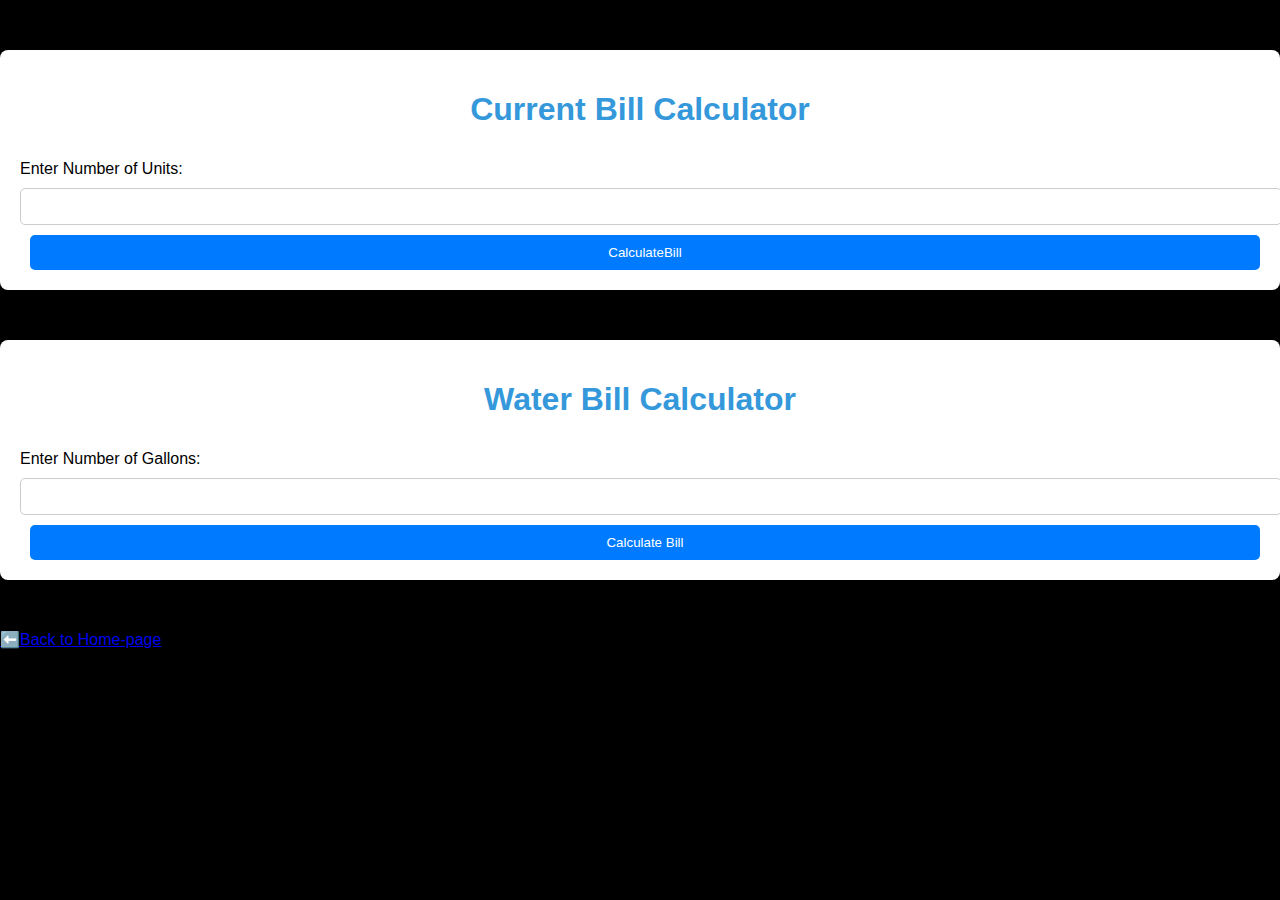
<file: calculator.html>
<!DOCTYPE html>
<html lang="en">
<head>
    <meta charset="UTF-8">
    <meta name="viewport" content="width=device-width, initial-scale=1.0">
    <title>Welcome</title>
    <link rel="stylesheet" href="styles.css">
</head>
<body>
    <div class="container">
        <h1>Current Bill Calculator</h1>
        <form id="converter-form">
            <label for="units">Enter Number of Units:</label>
            <input type="number" id="units" name="units" required>
            <button type="button" class="button" onclick="calculateCurrentBill()">CalculateBill</button>
        </form>
        <div id="result1" class="result1"></div>
    </div>

    <div class="container">
        <h1>Water Bill Calculator</h1>
        <form id="calculator-form">
            <label for="gallons">Enter Number of Gallons:</label>
            <input type="number" id="gallons" name="gallons" required>

            <button type="button" class="button" onclick="calculateWaterBill()">Calculate Bill</button>
        </form>
        <div id="result2" class="result2"></div>
    </div>
    <a href="index.html"> ⬅️Back to Home-page </a>

    <script src="script.js"></script>
</body>
</html>
</file>
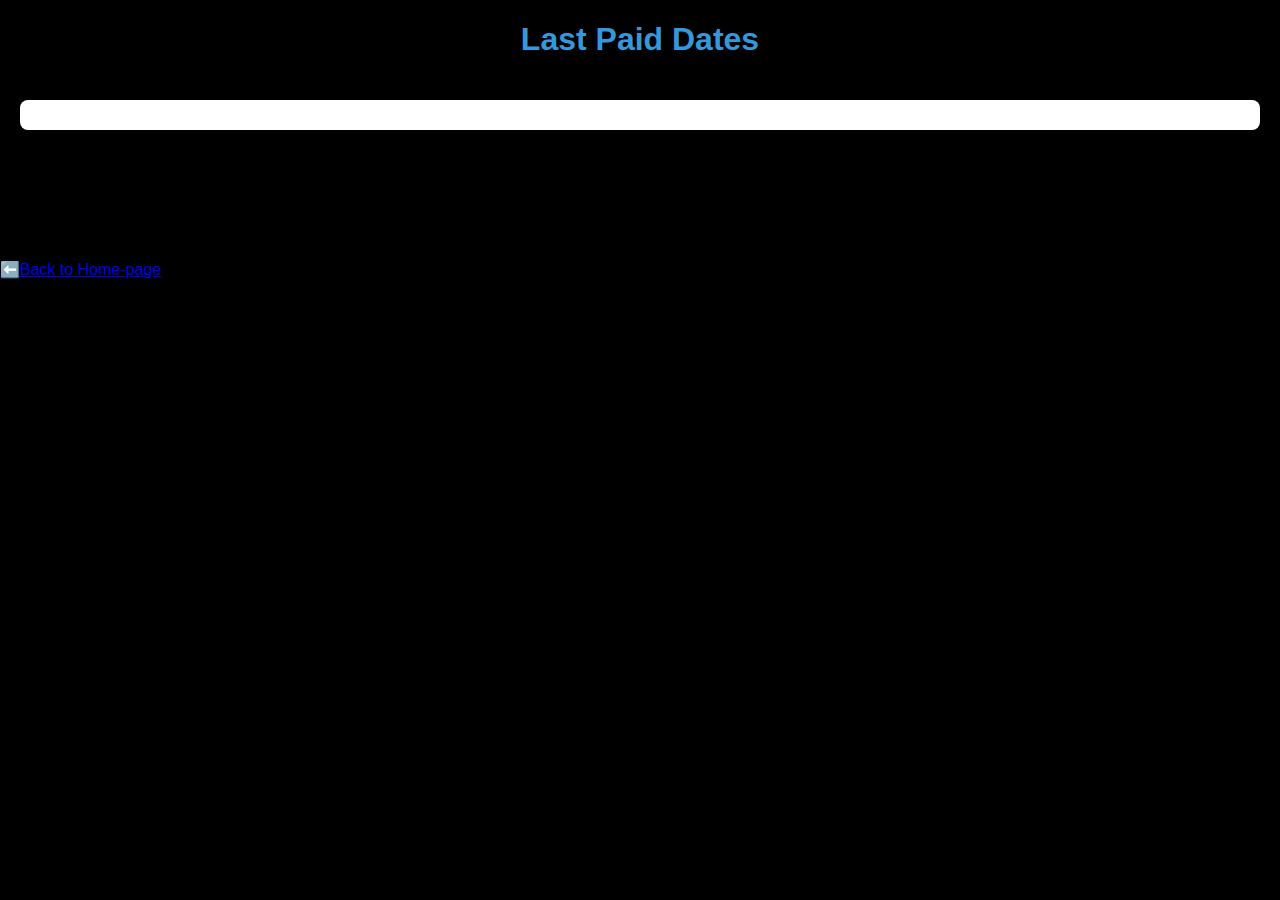
<file: lastPaidDates.html>
<!DOCTYPE html>
<html lang="en">
<head>
    <meta charset="UTF-8">
    <meta name="viewport" content="width=device-width, initial-scale=1.0">
    <title>Last Paid Dates</title>
    <link rel="stylesheet" href="styles.css">
</head>
<body>
    <header>
        <h1>Last Paid Dates</h1>
    </header>

    <main>
        <section id="payment-section">
            <!-- Dynamic content will be inserted here -->
        </section>
    </main>

    <footer>
        <p>For assistance, please contact our support team at support@example.com or call (123) 456-7890.</p>
    </footer>
    <a href="index.html"> ⬅️Back to Home-page </a>
    <script src="script.js"></script>
</body>
</html>
</file>
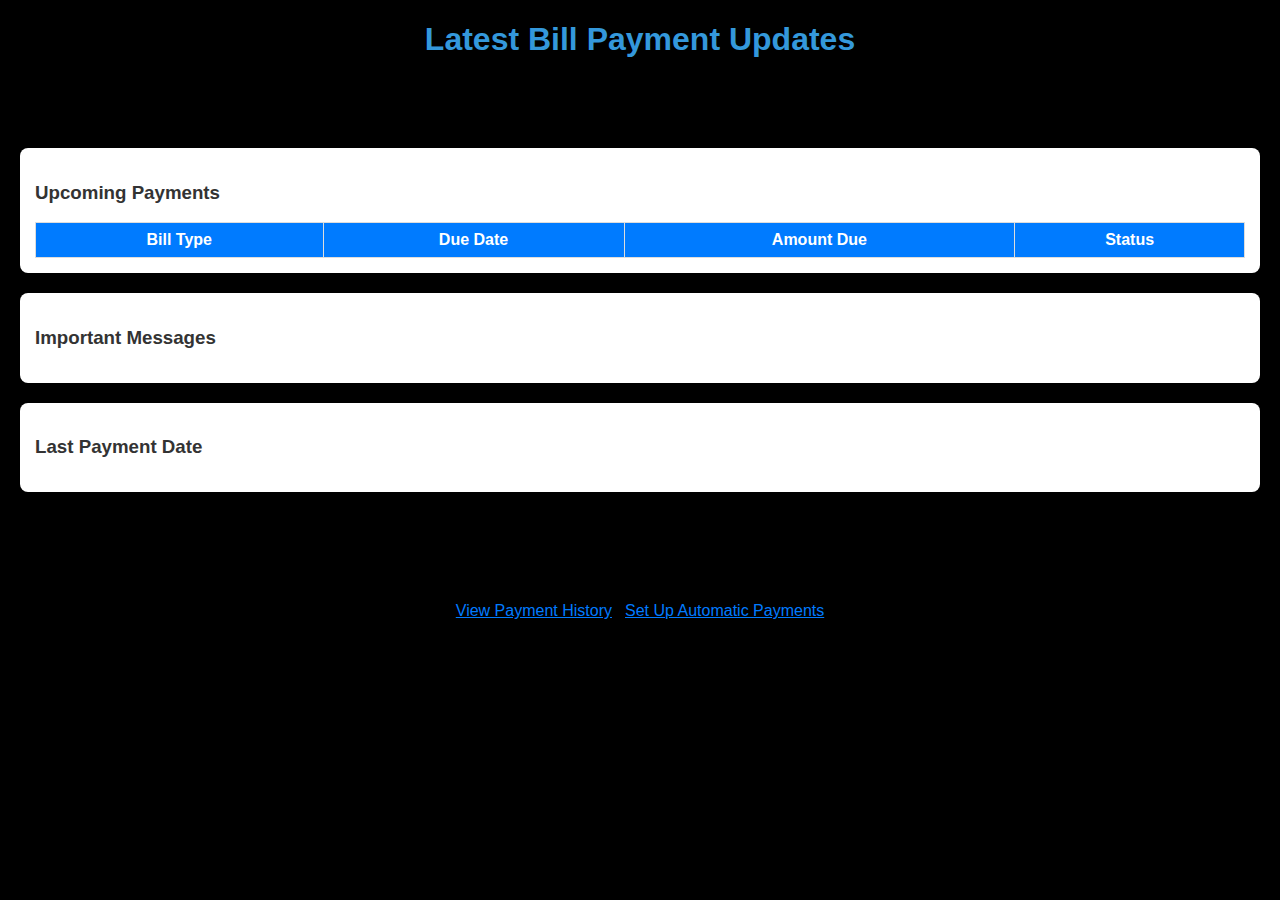
<file: Latest Updates.html>
<!DOCTYPE html>
<html lang="en">
<head>
    <meta charset="UTF-8">
    <meta name="viewport" content="width=device-width, initial-scale=1.0">
    <title>Latest Bill Payment Updates</title>
    <link rel="stylesheet" href="styles.css">
</head>
<body>
    <header>
        <h1>Latest Bill Payment Updates</h1>
        <h2>Stay informed about your upcoming payment dates!</h2>
        <div id="currentTime"></div> <!-- Current Time Display -->
    </header>

    <main>
        <section class="upcoming-payments">
            <h3>Upcoming Payments</h3>
            <table>
                <thead>
                    <tr>
                        <th>Bill Type</th>
                        <th>Due Date</th>
                        <th>Amount Due</th>
                        <th>Status</th>
                    </tr>
                </thead>
                <tbody id="payment-table-body">
                    <!-- Dynamic content will be inserted here -->
                </tbody>
            </table>
        </section>

        <section class="important-messages">
            <h3>Important Messages</h3>
            <ul id="message-list">
                <!-- Dynamic messages will be inserted here -->
            </ul>
        </section>

        <section class="last-payment-date">
            <h3>Last Payment Date</h3>
            <div class="last-payment" id="last-payment-date">
                <!-- Last payment date will be inserted here -->
            </div>
        </section>

    </main>

    <footer>
        <p>For assistance, please contact our support team at support@example.com or call (123) 456-7890.</p>
        <p><a href="#">View Payment History</a> | <a href="#">Set Up Automatic Payments</a></p>
    </footer>

    <script src="script.js"></script>

</body>
</html>
</file>
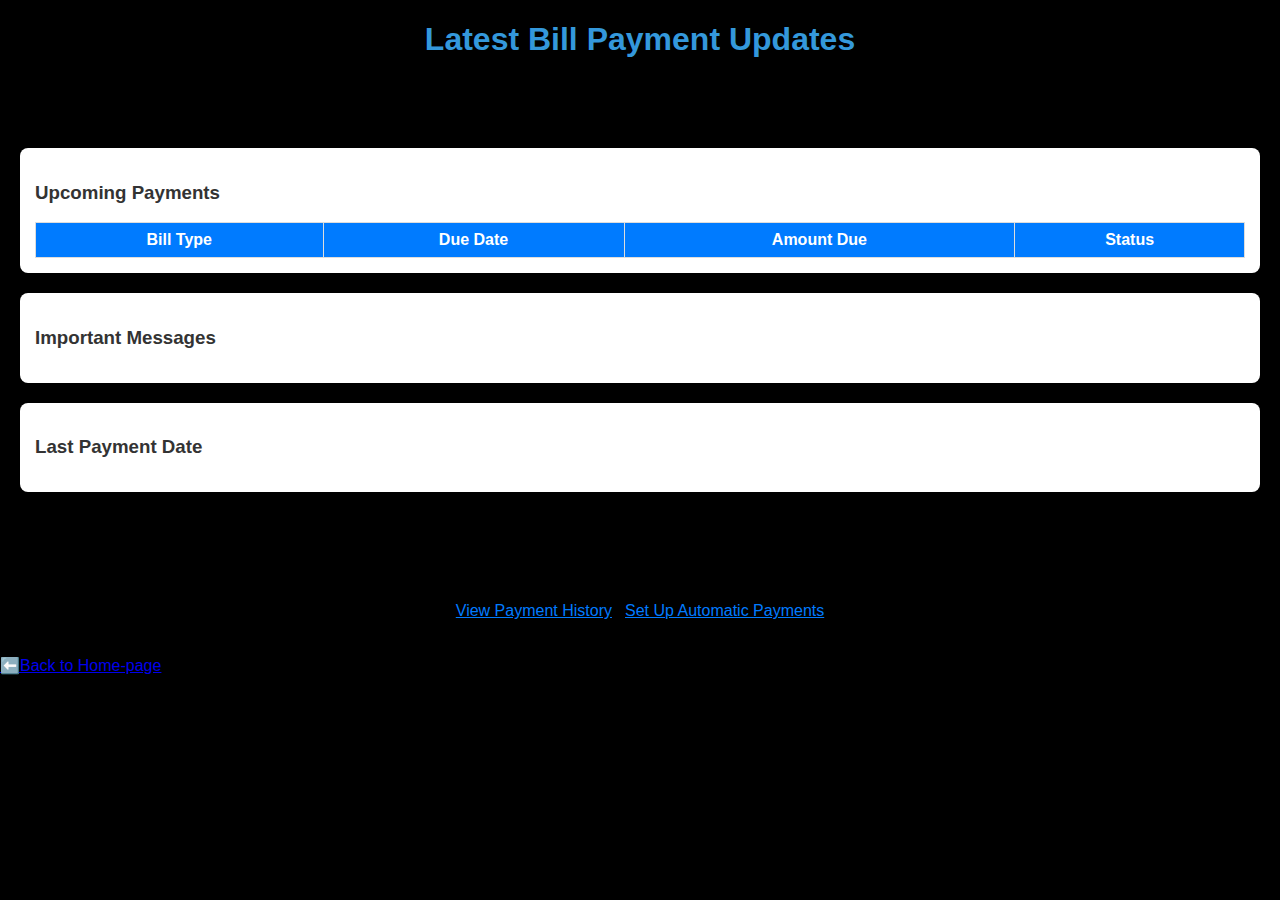
<file: LatestUpdates.html>
<!DOCTYPE html>
<html lang="en">
<head>
    <meta charset="UTF-8">
    <meta name="viewport" content="width=device-width, initial-scale=1.0">
    <title>Latest Bill Payment Updates</title>
    <link rel="stylesheet" href="styles.css">
</head>
<body>
    <header>
        <h1>Latest Bill Payment Updates</h1>
        <h2>Stay informed about your upcoming payment dates!</h2>
        <div id="currentTime"></div> <!-- Current Time Display -->
    </header>

    <main>
        <section class="upcoming-payments">
            <h3>Upcoming Payments</h3>
            <table>
                <thead>
                    <tr>
                        <th>Bill Type</th>
                        <th>Due Date</th>
                        <th>Amount Due</th>
                        <th>Status</th>
                    </tr>
                </thead>
                <tbody id="payment-table-body">
                    <!-- Dynamic content will be inserted here -->
                </tbody>
            </table>
        </section>

        <section class="important-messages">
            <h3>Important Messages</h3>
            <ul id="message-list">
                <!-- Dynamic messages will be inserted here -->
            </ul>
        </section>

        <section class="last-payment-date">
            <h3>Last Payment Date</h3>
            <div class="last-payment" id="last-payment-date">
                <!-- Last payment date will be inserted here -->
            </div>
        </section>

    </main>

    <footer>
        <p>For assistance, please contact our support team at support@example.com or call (123) 456-7890.</p>
        <p><a href="#">View Payment History</a> | <a href="#">Set Up Automatic Payments</a></p>
    </footer>
    <a href="index.html"> ⬅️Back to Home-page </a>


    <script src="script.js"></script>

</body>
</html>
</file>
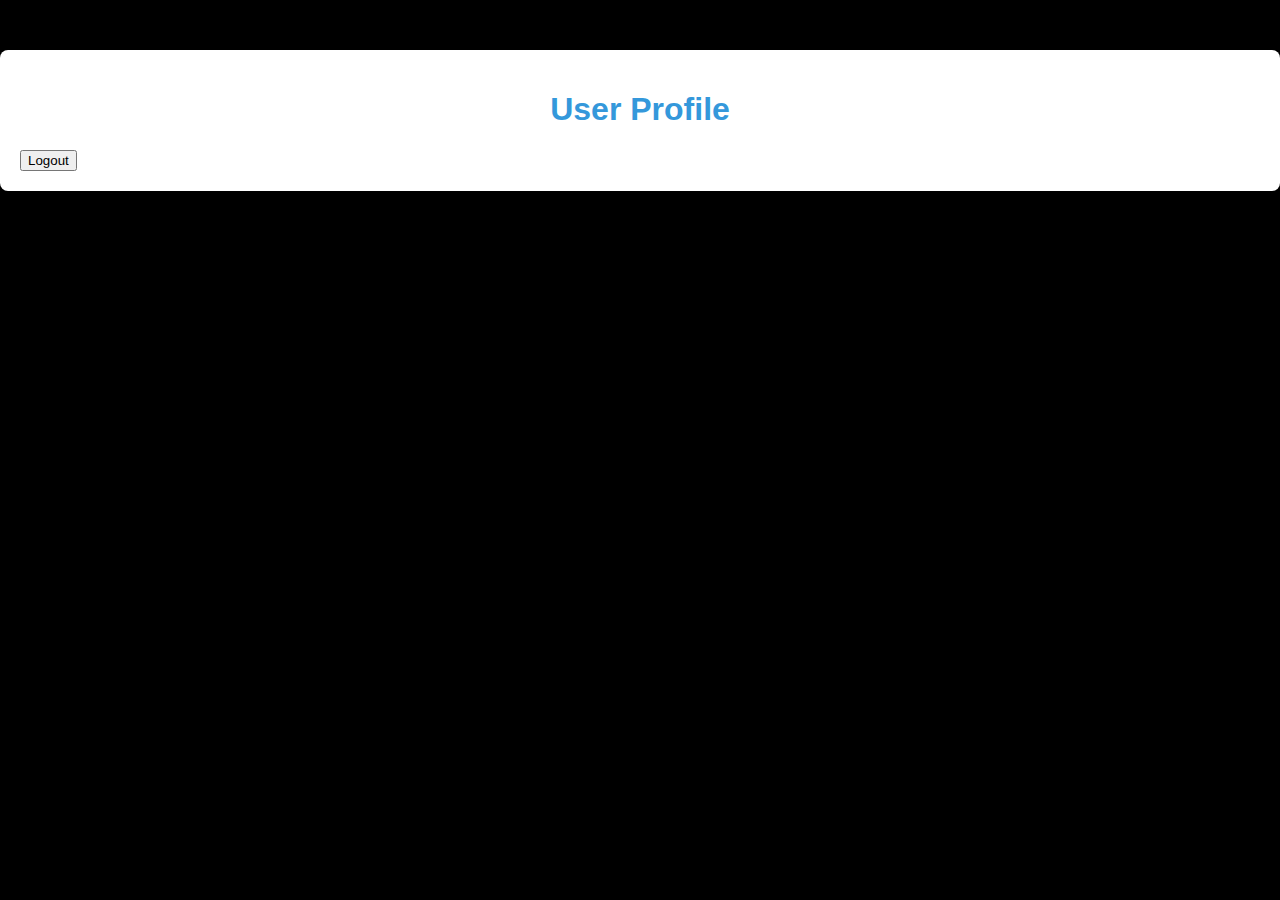
<file: profile.html>
<!DOCTYPE html>
<html lang="en">
<head>
    <meta charset="UTF-8">
    <meta name="viewport" content="width=device-width, initial-scale=1.0">
    <title>Profile - GeoSpatial Web Solutions</title>
    <link rel="stylesheet" href="styles.css">
</head>
<body>
<div class="container">
    <h1>User Profile</h1>
    <div id="user-profile"></div> <!-- User profile details will be displayed here -->
    <button onclick="logout()">Logout</button> <!-- Logout button -->
</div>

<script src='script.js'></script> <!-- Include the JS file -->
</body>
</html>
</file>
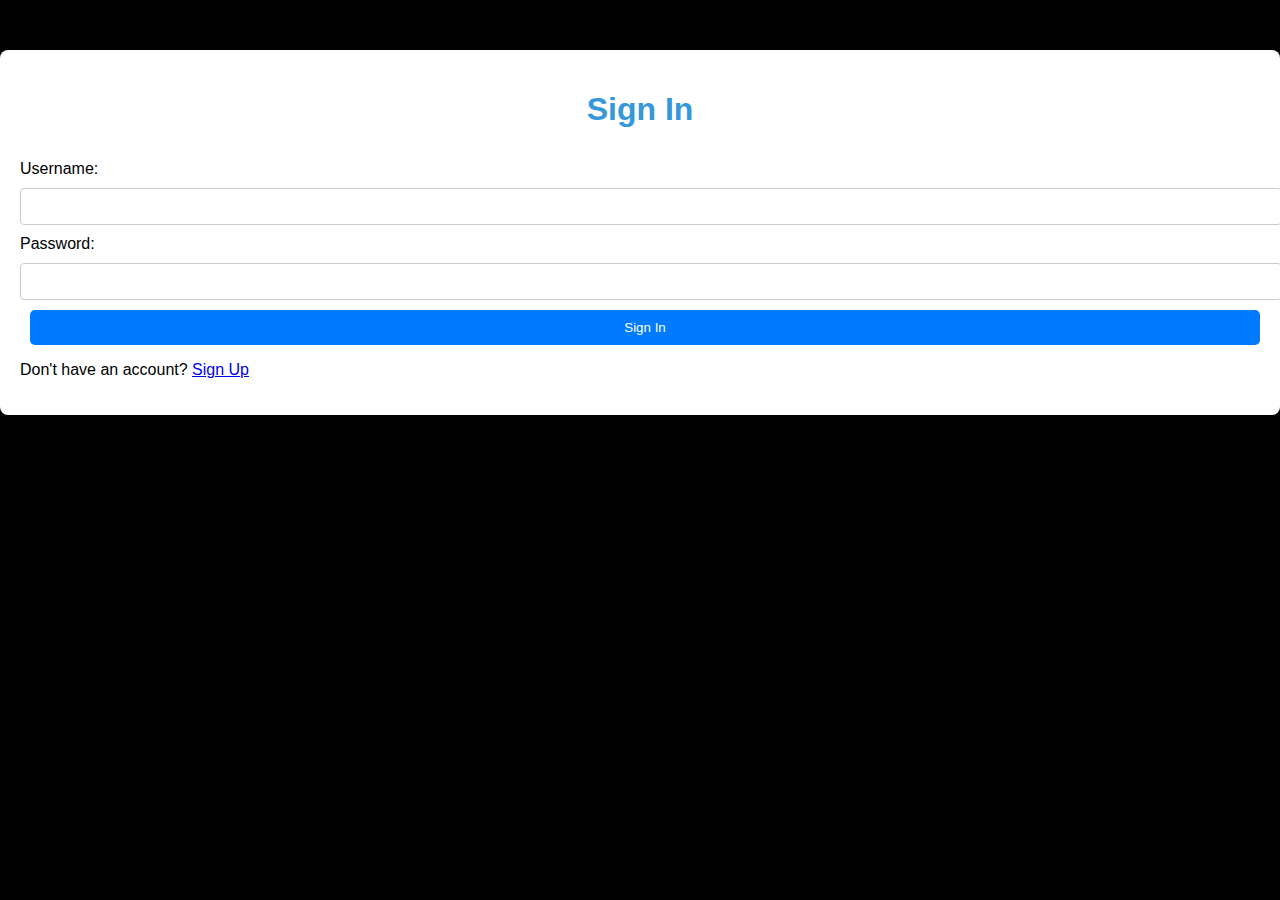
<file: signin.html>
<!DOCTYPE html>
<html lang="en">
<head>
    <meta charset="UTF-8">
    <meta name="viewport" content="width=device-width, initial-scale=1.0">
    <title>Sign In</title>
    <link rel="stylesheet" href="styles.css">
</head>
<body>
    <div class="container">
        <h1>Sign In</h1>
        <form>
            <label for="username">Username:</label>
            <input type="text" id="username" name="username" required>
            
            <label for="password">Password:</label>
            <input type="password" id="password" name="password" required>
            
            <button type="submit" class="button">Sign In</button>
        </form>
        <p>Don't have an account? <a href="signup.html">Sign Up</a></p>
    </div>
</body>
</html>
</file>
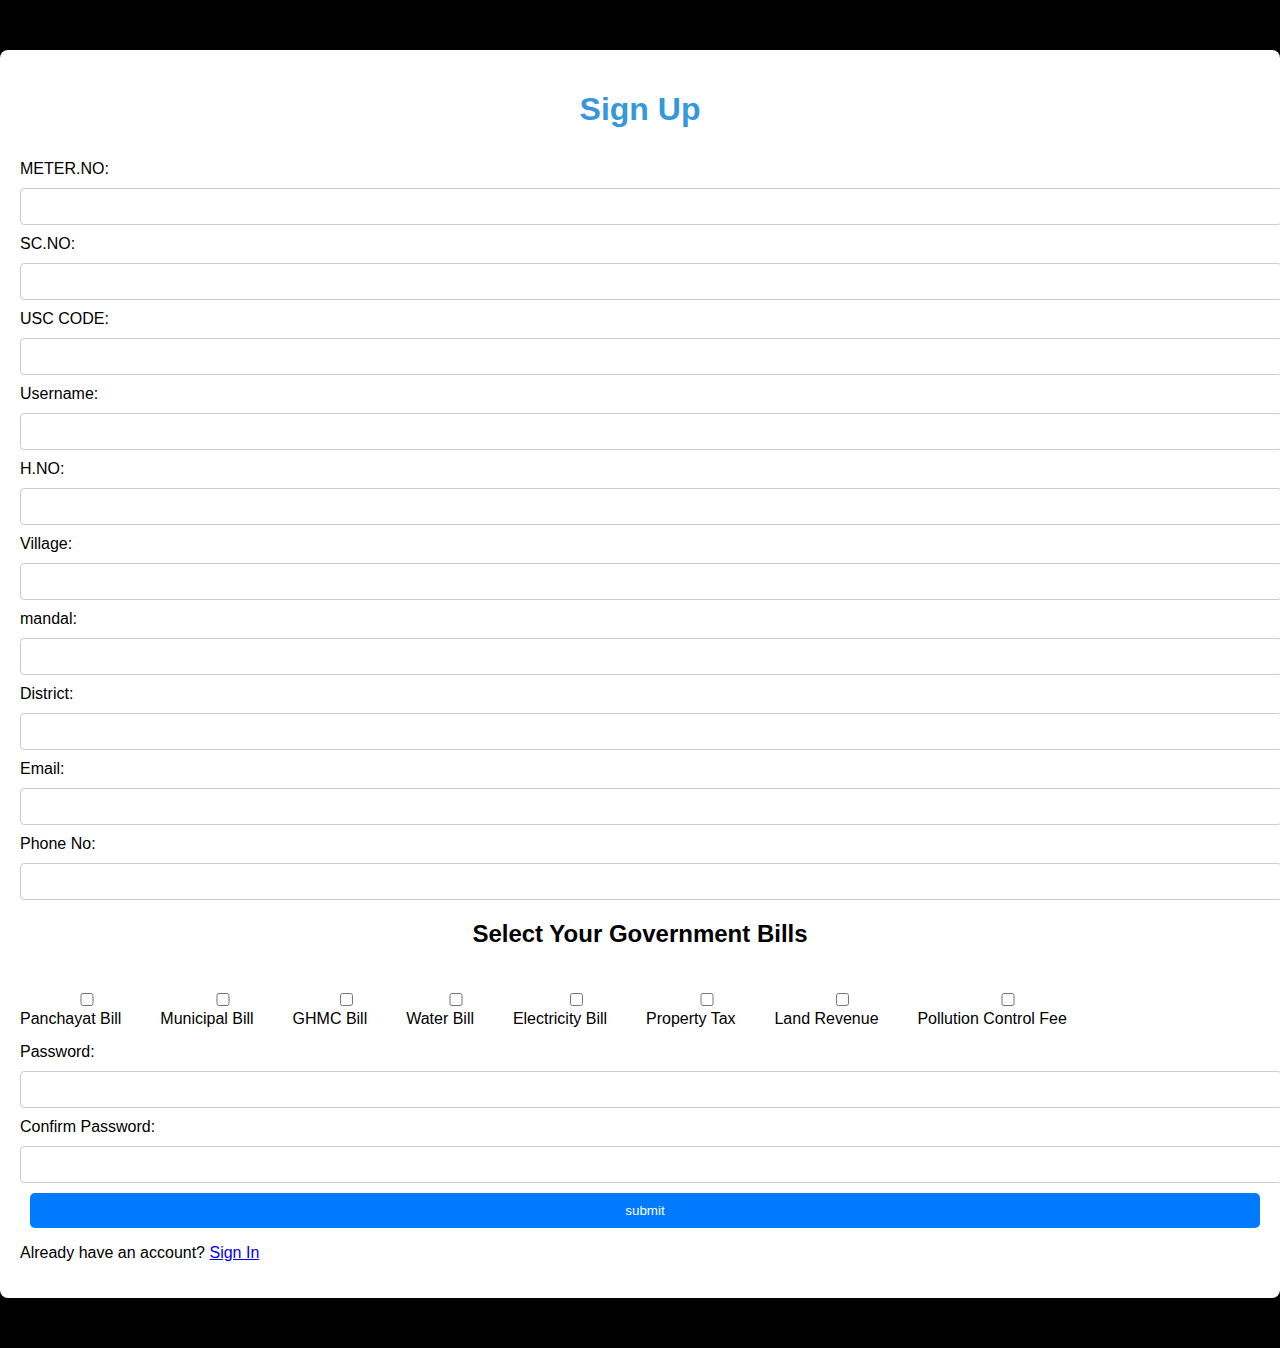
<file: signup.html>
<!DOCTYPE html>
<html lang="en">
<head>
    <meta charset="UTF-8">
    <meta name="viewport" content="width=device-width, initial-scale=1.0">
    <title>Sign Up</title>
    <link rel="stylesheet" href="styles.css">
</head>
<body>
    <div class="container" width="400" height="200">
        <h1>Sign Up</h1>
        <form>
            <label for="MTR.NO">METER.NO:</label>
            <input type="text" id="MTR.NO" name="MTR.NO" required>

            <label for="SC.NO">SC.NO:</label>
            <input type="text" id="SC.NO" name="SC.NO" required>

            <label for="USC">USC CODE:</label>
            <input type="text" id="USC" name="USC" required>

            <label for="username">Username:</label>
            <input type="text" id="username" name="username" required>

            <label for="H.NO">H.NO:</label>
            <input type="text" id="H.NO" name="H.NO" required>


            <label for="Village">Village:</label>
            <input type="text" id="Village" name="Village" required>

            <label for="mandal">mandal:</label>
            <input type="text" id="mandal" name="mandal" required>

            <label for="District">District:</label>
            <input type="text" id="District" name="District" required>
                
            <label for="email">Email:</label>
            <input type="email" id="email" name="email" required>

            <label for="Phone">Phone No:</label>
            <input type="text" id="Phone" name="Phone" required>

            <h2>Select Your Government Bills</h2>
        <div class="checkbox-group">
            <label>
                <input type="checkbox" name="bills" value="panchayat"> Panchayat Bill
            </label>
            <label>
                <input type="checkbox" name="bills" value="municipal"> Municipal Bill
            </label>
            <label>
                <input type="checkbox" name="bills" value="ghmc"> GHMC Bill
            </label>
            <label>
                <input type="checkbox" name="bills" value="water"> Water Bill
            </label>
            <label>
                <input type="checkbox" name="bills" value="electricity"> Electricity Bill
            </label>
            <label>
                <input type="checkbox" name="bills" value="property_tax"> Property Tax
            </label>
            <label>
                <input type="checkbox" name="bills" value="land_revenue"> Land Revenue
            </label>
            <label>
                <input type="checkbox" name="bills" value="pollution_fee"> Pollution Control Fee
            </label>
        </div>

            
            <label for="password">Password:</label>
            <input type="password" id="password" name="password" required>
            
            <label for="confirm-password">Confirm Password:</label>
            <input type="password" id="confirm-password" name="confirm-password" required>
            
            <button type="submit" class="button">submit</button>
        </form>
        <p>Already have an account? <a href="signin.html">Sign In</a></p>
    </div>
</body>
</html>
</file>
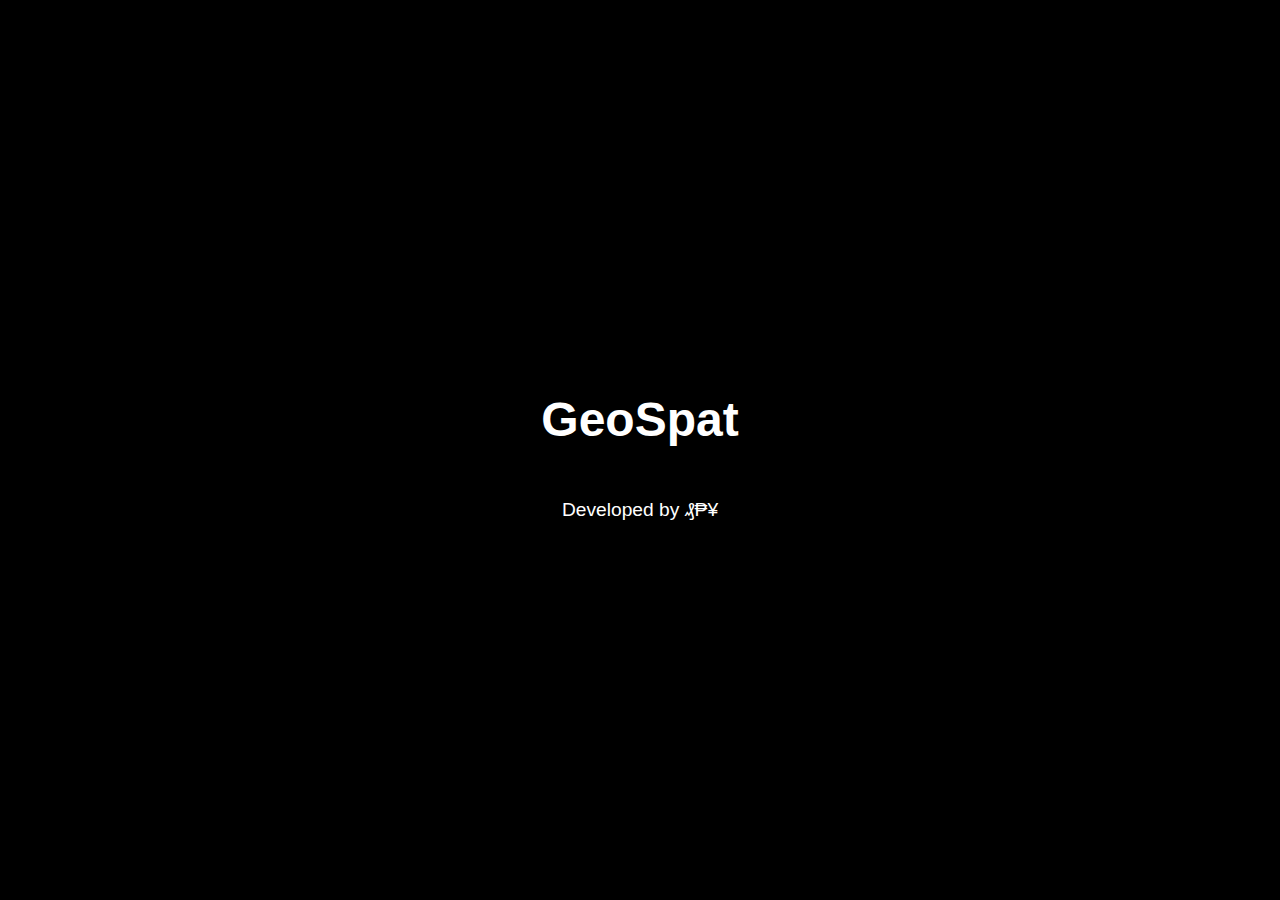
<file: Welcome.html>
<!DOCTYPE html>
<html lang="en">
<head>
    <meta charset="UTF-8">
    <meta name="viewport" content="width=device-width, initial-scale=1.0">
    <title>Welcome - GeoSpatial Web Solutions</title>
    <link rel="stylesheet" href="styles.css">
</head>
<body>
    <div class="welcome-container">
        <h1 id="title"></h1>
        <p class="suffix">Developed by ₰₱¥</p>
    </div>
    <script src="script.js"></script> <!-- Include the JS file -->
</body>
</html>
</file>
<file: styles.css>
body {
   font-family: Arial, sans-serif;
   background-color: black; /* Background color for the entire page */
   margin: 0;
   padding: 0;
}

.welcome-container {
   background-color: black; /* Background for welcome container */
   color: white; /* Text color */
   display: flex;
   flex-direction: column;
   justify-content: center;
   align-items: center;
   height: 100vh; /* Full viewport height */
}

#title {
   font-size: 3em; /* Title font size */
   color: white; /* Title color */
}

.suffix {
   font-size: 1.2em; /* Suffix text size */
}

#home-page {
   padding: 20px; /* Padding for home page */
}

.flex-container {
   display: flex;
   justify-content: space-between; /* Space between items */
   align-items: center; /* Center items vertically */
}

.top-bar {
   padding: 10px; /* Padding for top bar */
   background-color: #2c3e50; /* Dark background color */
   background: linear-gradient(to right, #e2e2e2, #042389);
   color: white; /* Text color in top bar */
}

.notification {
   margin-left: auto; /* Pushes the notification icon to the left */
   position: relative; /* For positioning badge */
}

.notification img {
   background-color: #2c3e50;
   width: 30px; 
   height: 30px; 
}

.badge {
   position: absolute;
   top: -5px; /* Adjust position of badge */
   right: -10px; /* Adjust position of badge */
   background-color: red; /* Badge background color */
   color: white; /* Badge text color */
   border-radius: 50%; /* Circular badge */
   padding: 2px 5px; /* Padding for badge */
   font-size: 12px; /* Font size for badge */
}

.auth-buttons {
   display: flex;
   align-items: center; /* Center align buttons vertically */
}

.button {
   background-color: #3498db; /* Button color */
   color: white; /* White text */
   border: none; /* No border */
   padding: 10px 20px; /* Padding for buttons */
   cursor: pointer; /* Pointer cursor on hover */
   margin-left: 10px; /* Space between buttons */
   border-radius: 5px; /* Rounded corners for buttons */
}

.button:hover {
   background-color: #2980b9; /* Darker blue on hover */
}

.menu-button {
   background-color: #040839; /* Green for menu button */
   color: white;
   border-radius: 5px;
   padding: 10px 15px;
   cursor: pointer;
   margin-top: 20px; /* Space above menu button */
}

.menu-button:hover {
   background-color: #27ae60; /* Darker green on hover */
}

.side-menu {
   display: flex;
   flex-direction: row;
   gap: 10px; /* Space between side menu buttons */
   margin-top: 10px; /* Space below the flex container */
}

.container {
   margin: 50px auto;
   padding: 20px;
   background-color: white;
   border-radius: 8px;
   box-shadow: 0 2px 10px rgba(0, 0, 0, 0.1);
}

h1, h2 {
   text-align: center; /* Center align headings */
}

form {
   display: flex;
   flex-direction: column; /* Stack form elements vertically */
}

label {
   margin-bottom: 5px; /* Space below labels */
}

input[type="text"],
input[type="email"],
input[type="password"],
input[type="file"] {
   width: 100%; /* Full width inputs */
   padding: 10px; 
   margin-top: 5px; 
   border: 1px solid #ccc; 
   border-radius: 4px; 
}

.button {
   background-color: #007bff; /* Button color for forms and actions */
   color: white; 
   border-radius: 5px; 
   cursor: pointer; 
   margin-top: 10px; 
}

.button:hover {
   background-color: #0056b3; /* Darker blue on hover for form buttons */
}

.profile-picture {
   text-align: center; 
}

.profile-picture img {
   width: 100px; 
   height: 100px; 
   border-radius: 50%; 
   margin-bottom: 10px; 
}

.profile-details {
   margin-top: 20px; 
}

.checkbox-group {
   margin-top: 10px; 
}

.checkbox-group label {
   display: inline-block; 
   margin-right: 10px; 
}

body.light-mode {
   background-color: white;
   color: black;
}

body.dark-mode {
   background-color: black;
   color: white;
}

.right-buttons {
   display: flex;
   gap: 20px; /* Add space between buttons */
}
main {
   padding: 20px;
}

section {
   background-color: white;
   border-radius: 8px;
   box-shadow: 0 2px 5px rgba(0,0,0,0.1);
   margin-bottom: 20px;
   padding: 15px;
}

h3 {
   color: #333;
}

table {
   width: 100%;
   border-collapse: collapse;
}

table th, table td {
   border: 1px solid #ddd;
   padding: 8px;
}

table th {
   background-color: #007BFF;
   color: white;
}

ul {
   list-style-type: none;
   padding-left: 0;
}

.last-payment {
   font-weight: bold;
   font-size: larger;
}

footer {
   text-align: center;
   padding: 20px;
}

footer a {
   color: #007BFF;
}
section {
   background-color: white;
   border-radius: 8px;
   box-shadow: 0 2px 5px rgba(0,0,0,0.1);
   padding: 15px;
}

h3 {
   color: #333;
}
ul {
   list-style-type: none;
   padding-left: 0;
}
#currentDateTime {
   font-size: 24px;
   font-weight: bold;
}
.contact-container {
   background-color: white;
   color: #333;
   max-width: 600px;
   margin: 50px auto;
   padding: 20px;
   box-shadow: 0 0 10px rgba(0, 0, 0, 0.1);
}

h1 {
   text-align: center;
   color: #3498db;
}

label {
   display: block;
   margin-top: 10px;
}

input, textarea {
   width: 100%;
   padding: 10px;
   margin-top: 5px;
   border: 1px solid #ccc;
   border-radius: 5px;
}
#responseMessage {
   text-align: center;
   margin-top: 20px;
   color: green;
}
</file>
